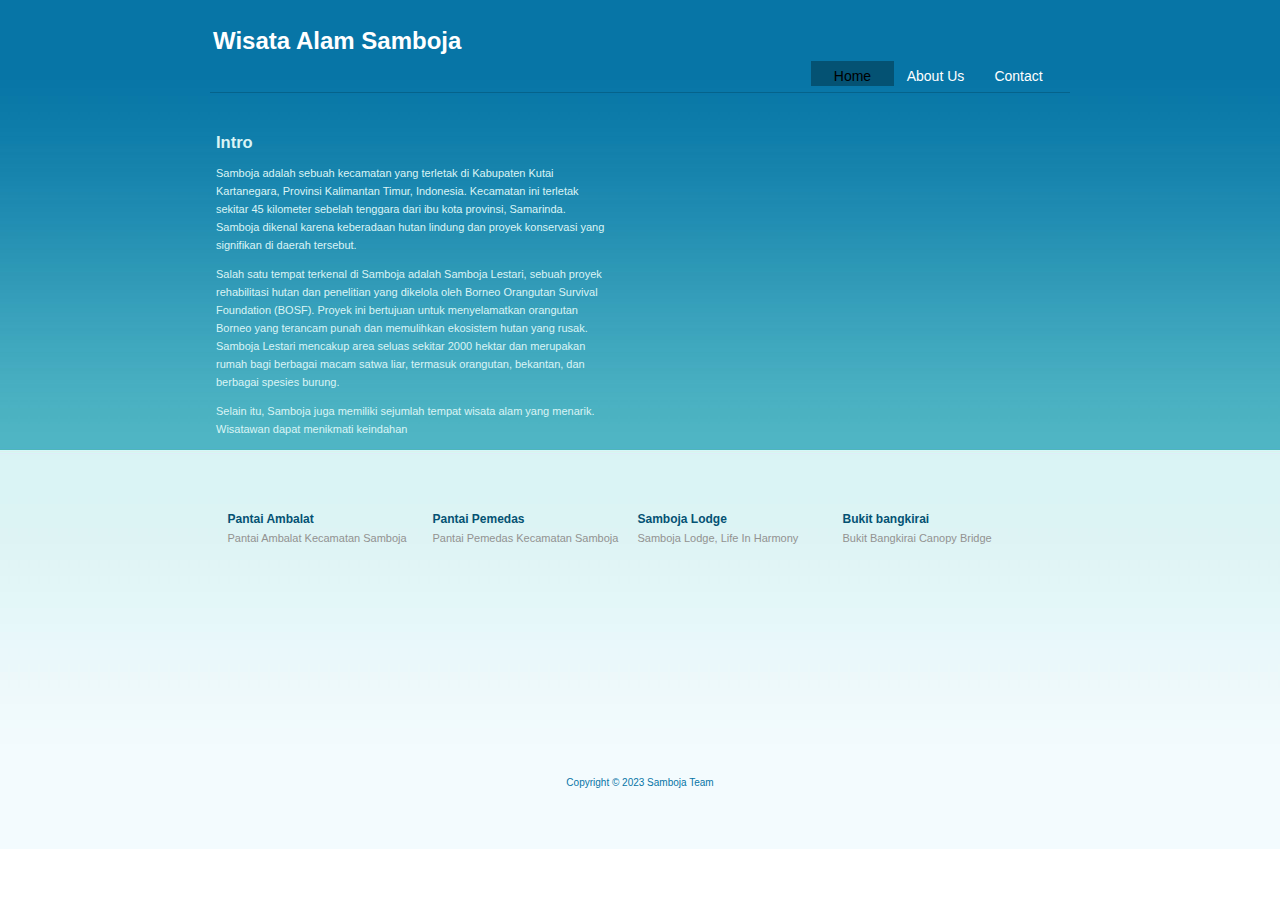
<file: index.html>
<!DOCTYPE html PUBLIC "-//W3C//DTD XHTML 1.0 Transitional//EN" "http://www.w3.org/TR/xhtml1/DTD/xhtml1-transitional.dtd">
<html xmlns="http://www.w3.org/1999/xhtml">
<head>
<title>Wisata Alam Samboja</title>
<meta http-equiv="Content-Type" content="text/html; charset=iso-8859-1" />
<link href="css/stylesheet.css" rel="stylesheet" type="text/css" media="screen" />
</head>
<body>
<div class="main">
  <div class="header">
    <div class="header-top"><span class="title-16"><a href="#">Wisata Alam Samboja</a></span></div>
    <div class="header-bottom">
      <div id="navcontainer">
        <ul class="navlist">
          <li><a href="kontak.html">Contact</a></li>
          <li><a href="about.html">About Us</a></li>
          <li  class="active"><a href="index.html">Home</a></li>
        </ul>
      </div>
    </div>
  </div>
  <div class="body-main">
    <div class="body-top">
      <div class="left-box">
        <div class="box">
          <div class="welcome-inside">
            <div class="fav-text">
              <h2>Intro</h2>
              <p>Samboja adalah sebuah kecamatan yang terletak di Kabupaten Kutai Kartanegara, Provinsi Kalimantan Timur, Indonesia. Kecamatan ini terletak sekitar 45 kilometer sebelah tenggara dari ibu kota provinsi, Samarinda. Samboja dikenal karena keberadaan hutan lindung dan proyek konservasi yang signifikan di daerah tersebut.</p>
              <p>Salah satu tempat terkenal di Samboja adalah Samboja Lestari, sebuah proyek rehabilitasi hutan dan penelitian yang dikelola oleh Borneo Orangutan Survival Foundation (BOSF). Proyek ini bertujuan untuk menyelamatkan orangutan Borneo yang terancam punah dan memulihkan ekosistem hutan yang rusak. Samboja Lestari mencakup area seluas sekitar 2000 hektar dan merupakan rumah bagi berbagai macam satwa liar, termasuk orangutan, bekantan, dan berbagai spesies burung.</p>
              <p>Selain itu, Samboja juga memiliki sejumlah tempat wisata alam yang menarik. Wisatawan dapat menikmati keindahan</p>
            </div>
          </div>
        </div>
      </div>
      <div class="body-right">
        <div class="welcome-inside">
          <div align="left">
            <p><iframe src="https://www.google.com/maps/embed?pb=!1m18!1m12!1m3!1d255310.09652598677!2d116.88460203094989!3d-0.9920638964524323!2m3!1f0!2f0!3f0!3m2!1i1024!2i768!4f13.1!3m3!1m2!1s0x2df6aeec86541049%3A0xeb228ebf2f17d160!2sKec.%20Samboja%2C%20Kabupaten%20Kutai%20Kartanegara%2C%20Kalimantan%20Timur!5e0!3m2!1sid!2sid!4v1685520338906!5m2!1sid!2sid" width="450" height="300" style="border:0;" allowfullscreen="" loading="lazy" referrerpolicy="no-referrer-when-downgrade"></iframe>
          </div>
        </div>
      </div>
    </div>
    <div class="body-bottom">
      <div class="bottom-box1">
        <div class="bottom-box1-inside"><span class="title-14">Pantai Ambalat</span>
          <div>Pantai Ambalat Kecamatan Samboja</div>
          <iframe width="165" height="100" src="https://www.youtube.com/embed/Ys1rylPu198" frameborder="0" allow="autoplay; encrypted-media" allowfullscreen></iframe>
        </div>
      </div>
      <div class="bottom-box1">
        <div class="bottom-box1-inside"><span class="title-14">Pantai Pemedas</span>
          <div>Pantai Pemedas Kecamatan Samboja</div>
          <iframe width="165" height="100" src="https://www.youtube.com/embed/CuaJdkJmSQc" frameborder="0" allow="autoplay; encrypted-media" allowfullscreen></iframe>
        </div>
      </div>
      <div class="bottom-box1" style="border-right:none;">
        <div class="bottom-box1-inside"><span class="title-14">Samboja Lodge</span>
          <div>Samboja Lodge, Life In Harmony</div>
          <iframe width="165" height="100" src="https://www.youtube.com/embed/nON8yPuRd7I" frameborder="0" allow="autoplay; encrypted-media" allowfullscreen></iframe>
        </div>
      </div>
      <div class="bottom-box1" style="border-right:none;">
        <div class="bottom-box1-inside"><span class="title-14">Bukit bangkirai</span>
          <div>Bukit Bangkirai Canopy Bridge</div>
          <iframe width="165" height="100" src="https://www.youtube.com/embed/ovXjSKw0DLQ" frameborder="0" allow="autoplay; encrypted-media" allowfullscreen></iframe>
        </div>
      </div>
    </div>
  </div>
</div>
<div id="footer">Copyright &copy; 2023 Samboja Team</div>
</body>
</html>
</file>
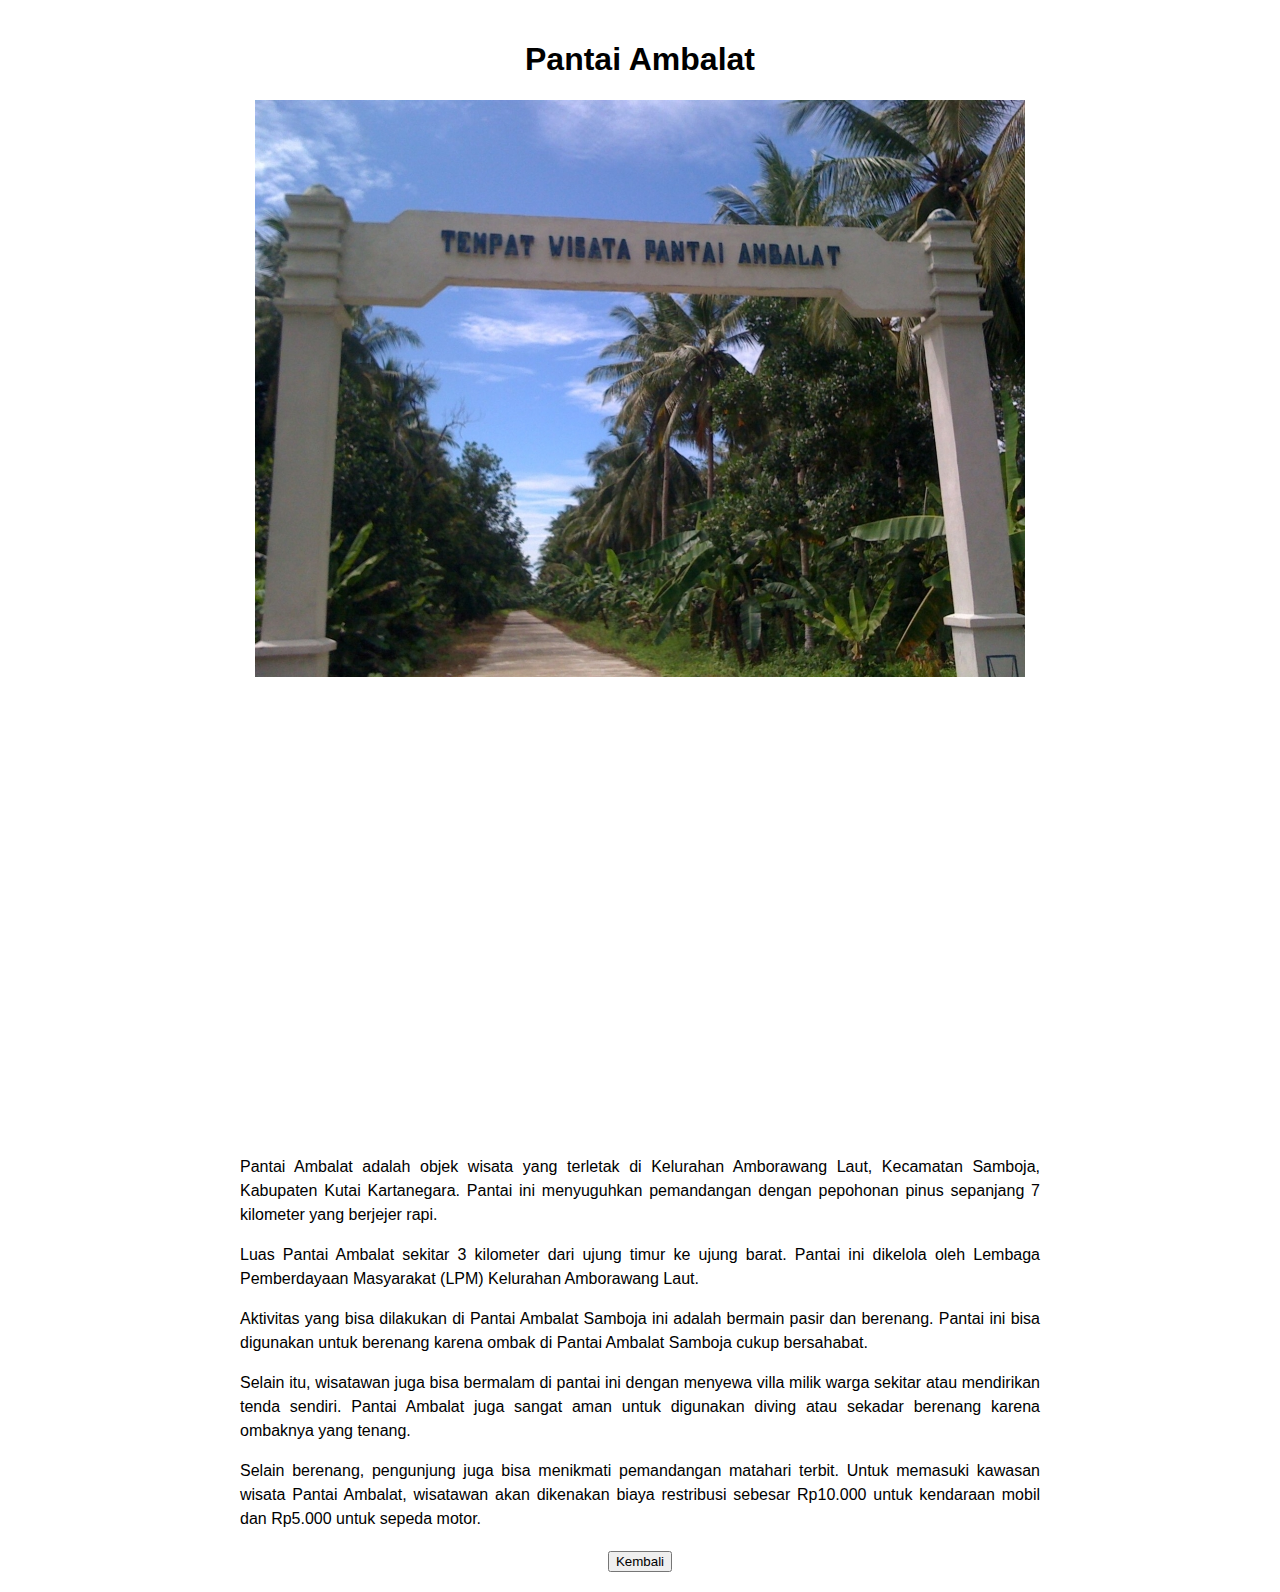
<file: ambalat.html>
<!DOCTYPE html>
<html>
<head>
  <title>Ambalat</title>
  <style>
    body {
      font-family: Arial, sans-serif;
      margin: 0;
      padding: 0;
    }
    .container {
      max-width: 800px;
      margin: 0 auto;
      padding: 20px;
    }
    h1 {
      text-align: center;
    }
    .image-container {
      text-align: center;
      margin-bottom: 20px;
    }
    img {
      max-width: 100%;
      height: auto;
    }
    p {
      line-height: 1.5;
      text-align: justify;
    }
    .back-button {
      text-align: center;
      margin-top: 20px;
    }
  </style>
</head>
<body>
  <div class="container">
    <h1>Pantai Ambalat</h1>
    <div class="image-container">
      <img src="images/ambalat.jpg" alt="Pantai Ambalat">
      <iframe src="https://www.google.com/maps/embed?pb=!1m18!1m12!1m3!1d3989.049411129769!2d117.0410214!3d-1.1248784!2m3!1f0!2f0!3f0!3m2!1i1024!2i768!4f13.1!3m3!1m2!1s0x2df153b10193ac37%3A0xa3fe814d075a96dc!2sPantai%20Ambalat%20Samboja!5e0!3m2!1sid!2sid!4v1685933116258!5m2!1sid!2sid" width="750" height="450" style="border:0;" allowfullscreen="" loading="lazy" referrerpolicy="no-referrer-when-downgrade"></iframe>
    </div>
    <p>
        Pantai Ambalat adalah objek wisata yang terletak di Kelurahan Amborawang Laut, Kecamatan Samboja, Kabupaten Kutai Kartanegara.
        Pantai ini menyuguhkan pemandangan dengan pepohonan pinus sepanjang 7 kilometer yang berjejer rapi.
    </p>
    <p>
        Luas Pantai Ambalat sekitar 3 kilometer dari ujung timur ke ujung barat.
        Pantai ini dikelola oleh Lembaga Pemberdayaan Masyarakat (LPM) Kelurahan Amborawang Laut.
    </p>
    <p>Aktivitas yang bisa dilakukan di Pantai Ambalat Samboja ini adalah bermain pasir dan berenang.
        Pantai ini bisa digunakan untuk berenang karena ombak di Pantai Ambalat Samboja cukup bersahabat.</p>
    <p>Selain itu, wisatawan juga bisa bermalam di pantai ini dengan menyewa villa milik warga sekitar atau mendirikan tenda sendiri.
        Pantai Ambalat juga sangat aman untuk digunakan diving atau sekadar berenang karena ombaknya yang tenang.</p>
    <p>Selain berenang, pengunjung juga bisa menikmati pemandangan matahari terbit.        
        Untuk memasuki kawasan wisata Pantai Ambalat, wisatawan akan dikenakan biaya restribusi sebesar Rp10.000 untuk kendaraan mobil dan Rp5.000 untuk sepeda motor.</p>
    <div class="back-button">
      <button onclick="goBack()">Kembali</button>
    </div>
  </div>

  <script>
    function goBack() {
      window.history.back();
    }
  </script>
</body>
</html>
</file>
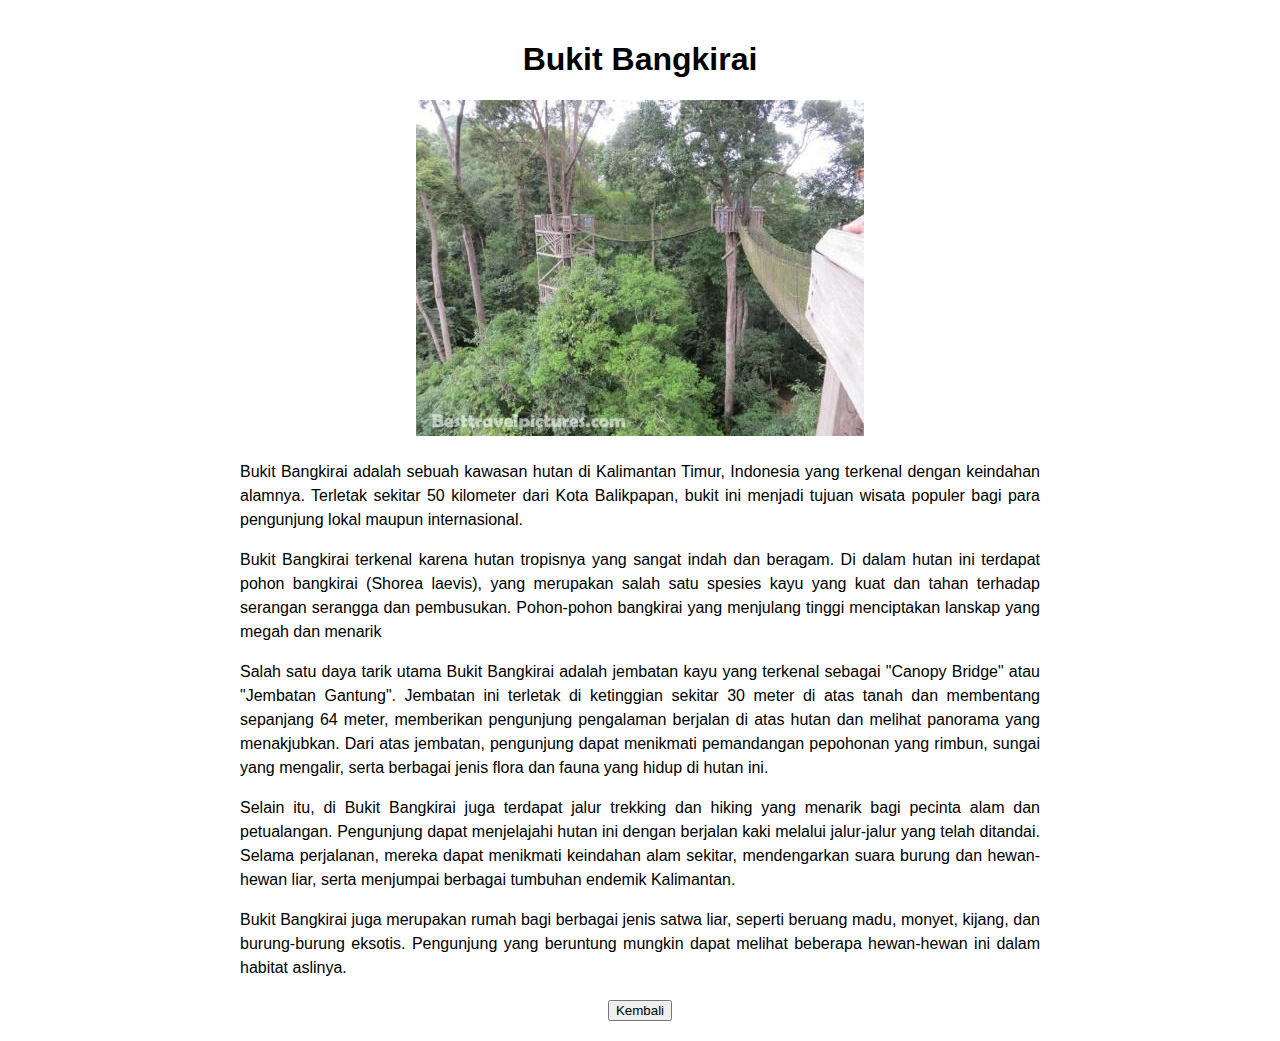
<file: bangkirai.html>
<!DOCTYPE html>
<html>
<head>
  <title>Bukit Bangkirai</title>
  <style>
    body {
      font-family: Arial, sans-serif;
      margin: 0;
      padding: 0;
    }
    .container {
      max-width: 800px;
      margin: 0 auto;
      padding: 20px;
    }
    h1 {
      text-align: center;
    }
    .image-container {
      text-align: center;
      margin-bottom: 20px;
    }
    img {
      max-width: 100%;
      height: auto;
    }
    p {
      line-height: 1.5;
      text-align: justify;
    }
    .back-button {
      text-align: center;
      margin-top: 20px;
    }
  </style>
</head>
<body>
  <div class="container">
    <h1>Bukit Bangkirai</h1>
    <div class="image-container">
      <img src="images/bangkirai.jpg" alt="Bangkirai">
    </div>
    <p>
        Bukit Bangkirai adalah sebuah kawasan hutan di Kalimantan Timur, Indonesia yang terkenal dengan keindahan alamnya. Terletak sekitar 50 kilometer dari Kota Balikpapan, bukit ini menjadi tujuan wisata populer bagi para pengunjung lokal maupun internasional.
    </p>
    <p>
        Bukit Bangkirai terkenal karena hutan tropisnya yang sangat indah dan beragam. Di dalam hutan ini terdapat pohon bangkirai (Shorea laevis), yang merupakan salah satu spesies kayu yang kuat dan tahan terhadap serangan serangga dan pembusukan. Pohon-pohon bangkirai yang menjulang tinggi menciptakan lanskap yang megah dan menarik
    </p>
    <p>Salah satu daya tarik utama Bukit Bangkirai adalah jembatan kayu yang terkenal sebagai "Canopy Bridge" atau "Jembatan Gantung". Jembatan ini terletak di ketinggian sekitar 30 meter di atas tanah dan membentang sepanjang 64 meter, memberikan pengunjung pengalaman berjalan di atas hutan dan melihat panorama yang menakjubkan. Dari atas jembatan, pengunjung dapat menikmati pemandangan pepohonan yang rimbun, sungai yang mengalir, serta berbagai jenis flora dan fauna yang hidup di hutan ini.</p>
    <p>Selain itu, di Bukit Bangkirai juga terdapat jalur trekking dan hiking yang menarik bagi pecinta alam dan petualangan. Pengunjung dapat menjelajahi hutan ini dengan berjalan kaki melalui jalur-jalur yang telah ditandai. Selama perjalanan, mereka dapat menikmati keindahan alam sekitar, mendengarkan suara burung dan hewan-hewan liar, serta menjumpai berbagai tumbuhan endemik Kalimantan.</p>
    <p>Bukit Bangkirai juga merupakan rumah bagi berbagai jenis satwa liar, seperti beruang madu, monyet, kijang, dan burung-burung eksotis. Pengunjung yang beruntung mungkin dapat melihat beberapa hewan-hewan ini dalam habitat aslinya.</p>
    <div class="back-button">
      <button onclick="goBack()">Kembali</button>
    </div>
  </div>

  <script>
    function goBack() {
      window.history.back();
    }
  </script>
</body>
</html>
</file>
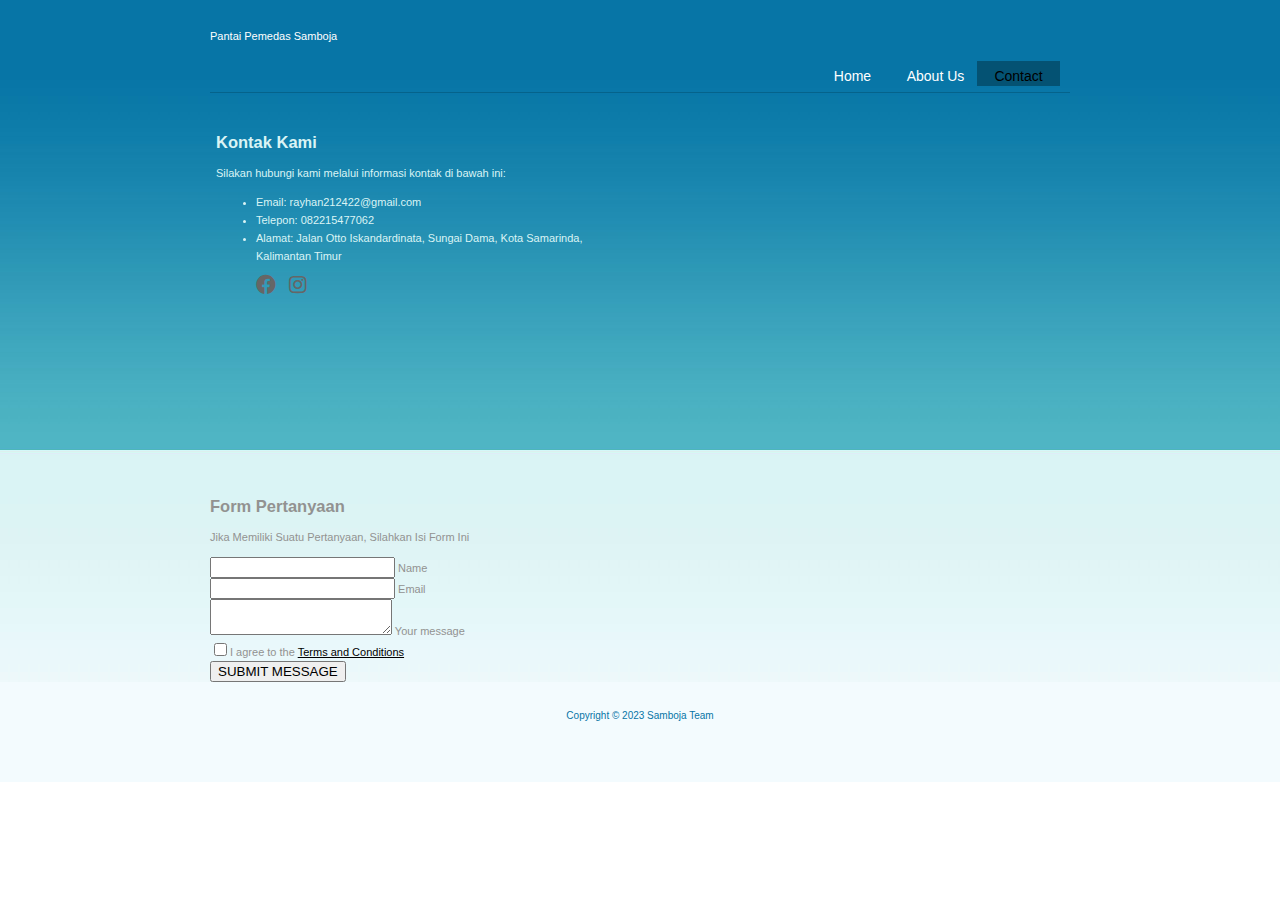
<file: kontak.html>
<!DOCTYPE html PUBLIC "-//W3C//DTD XHTML 1.0 Transitional//EN" "http://www.w3.org/TR/xhtml1/DTD/xhtml1-transitional.dtd">
<html xmlns="http://www.w3.org/1999/xhtml">
<head>
<title>Kontak</title>
<meta http-equiv="Content-Type" content="text/html; charset=iso-8859-1" />
<link href="css/stylesheet.css" rel="stylesheet" type="text/css" media="screen" />
<link rel="stylesheet" href="https://cdnjs.cloudflare.com/ajax/libs/font-awesome/5.15.3/css/all.min.css">
<style>/* Style for footer */
    .social-icons {
  list-style: none;
  padding: 0;
  margin: 10px 0;
}

.social-icons li {
  display: inline-block;
  margin-right: 10px;
}

.social-icons li:last-child {
  margin-right: 0;
}

.social-icons a {
  color: #666666;
  font-size: 20px;
}

.social-icons a:hover {
  color: #000000;
}


    
    </style>
</head>
<body>
    <div class="main">
        <div class="header">
          <div class="header-top"><span><a href="#">Pantai Pemedas Samboja</a></span></div>
          <div class="header-bottom">
            <div id="navcontainer">
              <ul class="navlist">
                <li class="active"><a href="kontak.html">Contact</a></li>
                <li><a href="about.html">About Us</a></li>
                <li><a href="index.html">Home</a></li>
              </ul>
            </div>
          </div>
        </div>
  <div class="body-main">
    <div class="body-top">
      <div class="left-box">
        <div class="box">
          <div class="welcome-inside">
            <div class="fav-text">
              <h2>Kontak Kami</h2>
              <p>Silakan hubungi kami melalui informasi kontak di bawah ini:</p>
              <ul>
                <li>Email: rayhan212422@gmail.com</li>
                <li>Telepon: 082215477062</li>
                <li>Alamat: Jalan Otto Iskandardinata, Sungai Dama, Kota Samarinda, Kalimantan Timur</li>
                <ul class="social-icons">
                  <li><a href="https://www.facebook.com/profile.php?id=100008473716376" target="_blank"><i class="fab fa-facebook"></i></a></li>
                  <li><a href="https://www.instagram.com/hanrayhan._/" target="_blank"><i class="fab fa-instagram"></i></a></li>
                </ul>
                
              </ul>
            </div>
          </div>
        </div>
      </div>
      <div class="body-right">
        <div class="welcome-inside">
          <div align="left">
            <p>
                <iframe src="https://www.google.com/maps/embed?pb=!1m18!1m12!1m3!1d3989.6641117924514!2d117.15824707510453!3d-0.5037518994913109!2m3!1f0!2f0!3f0!3m2!1i1024!2i768!4f13.1!3m3!1m2!1s0x2df67f9cdf49aa55%3A0x39795931a9773218!2sToko%20Sam%20Sam!5e0!3m2!1sid!2sid!4v1685415187808!5m2!1sid!2sid" width="450" height="300" style="border:0;" allowfullscreen="" loading="lazy" referrerpolicy="no-referrer-when-downgrade"></iframe>
          </div>
        </div>
      </div>
    </div>

                
                <!-- Contact Form -->
                <h2>Form Pertanyaan</h2>
                        <p>Jika Memiliki Suatu Pertanyaan, Silahkan Isi Form Ini</p>
                <form id="contactForm" data-toggle="validator" data-focus="false">
                    <div class="form-group">
                        <input type="text" class="form-control-input" id="cname" required>
                        <label class="label-control" for="cname">Name</label>
                        <div class="help-block with-errors"></div>
                    </div>
                    <div class="form-group">
                        <input type="email" class="form-control-input" id="cemail" required>
                        <label class="label-control" for="cemail">Email</label>
                        <div class="help-block with-errors"></div>
                    </div>
                    <div class="form-group">
                        <textarea class="form-control-textarea" id="cmessage" required></textarea>
                        <label class="label-control" for="cmessage">Your message</label>
                        <div class="help-block with-errors"></div>
                    </div>
<div class="form-group checkbox">
                        <input type="checkbox" id="cterms" value="Agreed-to-Terms" required>I agree to the <a href="terms-conditions.html">Terms and Conditions</a> 
                        <div class="help-block with-errors"></div>
                    </div>
                    <div class="form-group">
                        <button type="submit" class="form-control-submit-button">SUBMIT MESSAGE</button>
                    </div>
                    <div class="form-message">
                        <div id="cmsgSubmit" class="h3 text-center hidden"></div>
                    </div>
                </form>
               

                <!-- end of contact form -->

            </div> <!-- end of col -->
        </div> <!-- end of row -->
    </div> <!-- end of container -->
</div> <!-- end of form-2 -->

<!-- end of contact -->


<div id="footer">Copyright &copy; 2023 Samboja Team</div>
</body>
</html>
</file>
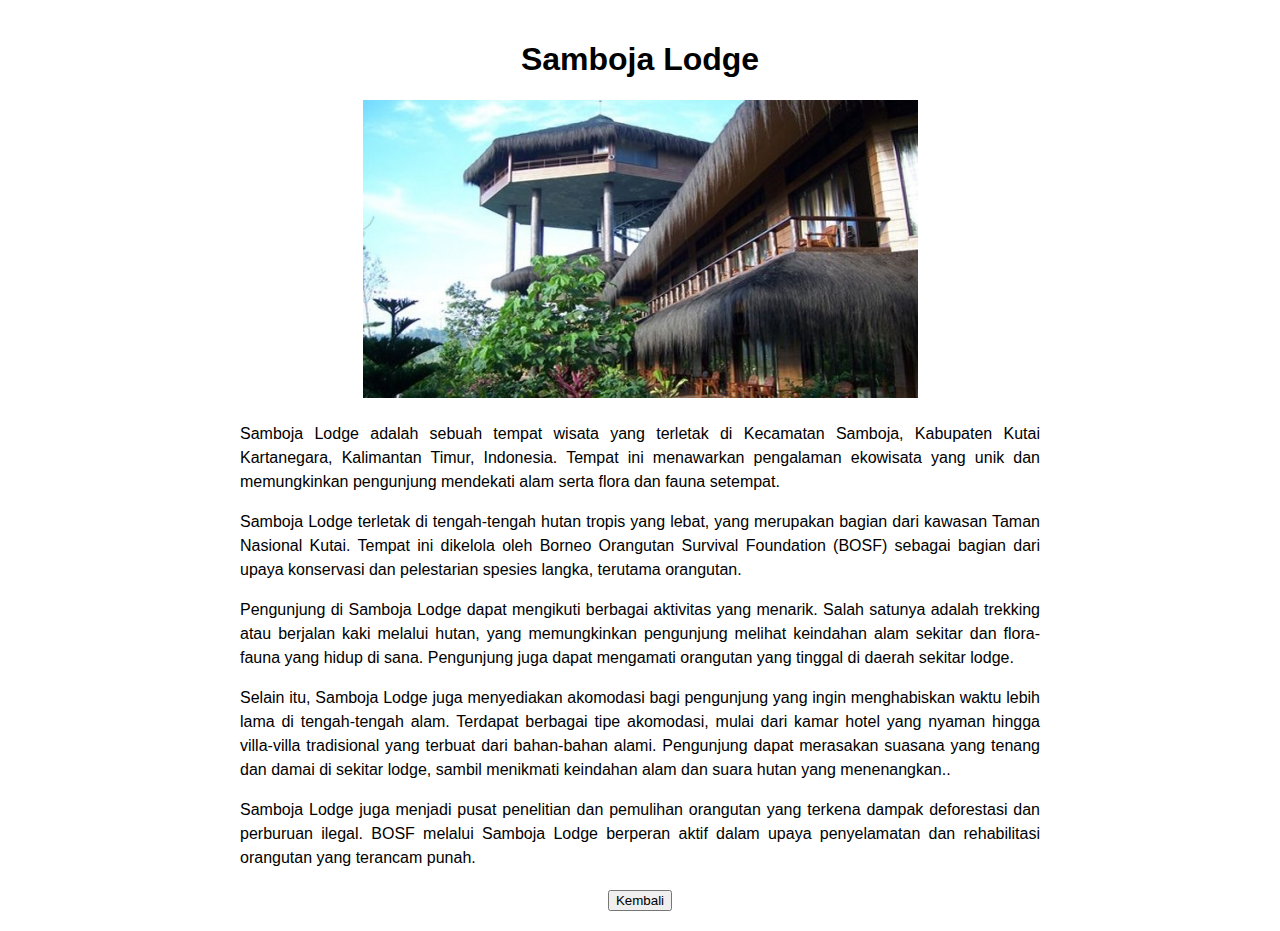
<file: lodge.html>
<!DOCTYPE html>
<html>
<head>
  <title>Lodge</title>
  <style>
    body {
      font-family: Arial, sans-serif;
      margin: 0;
      padding: 0;
    }
    .container {
      max-width: 800px;
      margin: 0 auto;
      padding: 20px;
    }
    h1 {
      text-align: center;
    }
    .image-container {
      text-align: center;
      margin-bottom: 20px;
    }
    img {
      max-width: 100%;
      height: auto;
    }
    p {
      line-height: 1.5;
      text-align: justify;
    }
    .back-button {
      text-align: center;
      margin-top: 20px;
    }
  </style>
</head>
<body>
  <div class="container">
    <h1>Samboja Lodge</h1>
    <div class="image-container">
      <img src="images/lodge.jpg" alt="Pantai Ambalat">
    </div>
    <p>
        Samboja Lodge adalah sebuah tempat wisata yang terletak di Kecamatan Samboja, Kabupaten Kutai Kartanegara, Kalimantan Timur, Indonesia. Tempat ini menawarkan pengalaman ekowisata yang unik dan memungkinkan pengunjung mendekati alam serta flora dan fauna setempat.
    </p>
    <p>
        Samboja Lodge terletak di tengah-tengah hutan tropis yang lebat, yang merupakan bagian dari kawasan Taman Nasional Kutai. Tempat ini dikelola oleh Borneo Orangutan Survival Foundation (BOSF) sebagai bagian dari upaya konservasi dan pelestarian spesies langka, terutama orangutan.
    </p>
    <p>Pengunjung di Samboja Lodge dapat mengikuti berbagai aktivitas yang menarik. Salah satunya adalah trekking atau berjalan kaki melalui hutan, yang memungkinkan pengunjung melihat keindahan alam sekitar dan flora-fauna yang hidup di sana. Pengunjung juga dapat mengamati orangutan yang tinggal di daerah sekitar lodge.</p>
    <p>Selain itu, Samboja Lodge juga menyediakan akomodasi bagi pengunjung yang ingin menghabiskan waktu lebih lama di tengah-tengah alam. Terdapat berbagai tipe akomodasi, mulai dari kamar hotel yang nyaman hingga villa-villa tradisional yang terbuat dari bahan-bahan alami. Pengunjung dapat merasakan suasana yang tenang dan damai di sekitar lodge, sambil menikmati keindahan alam dan suara hutan yang menenangkan..</p>
    <p>Samboja Lodge juga menjadi pusat penelitian dan pemulihan orangutan yang terkena dampak deforestasi dan perburuan ilegal. BOSF melalui Samboja Lodge berperan aktif dalam upaya penyelamatan dan rehabilitasi orangutan yang terancam punah.</p>
    <div class="back-button">
      <button onclick="goBack()">Kembali</button>
    </div>
  </div>

  <script>
    function goBack() {
      window.history.back();
    }
  </script>
</body>
</html>
</file>
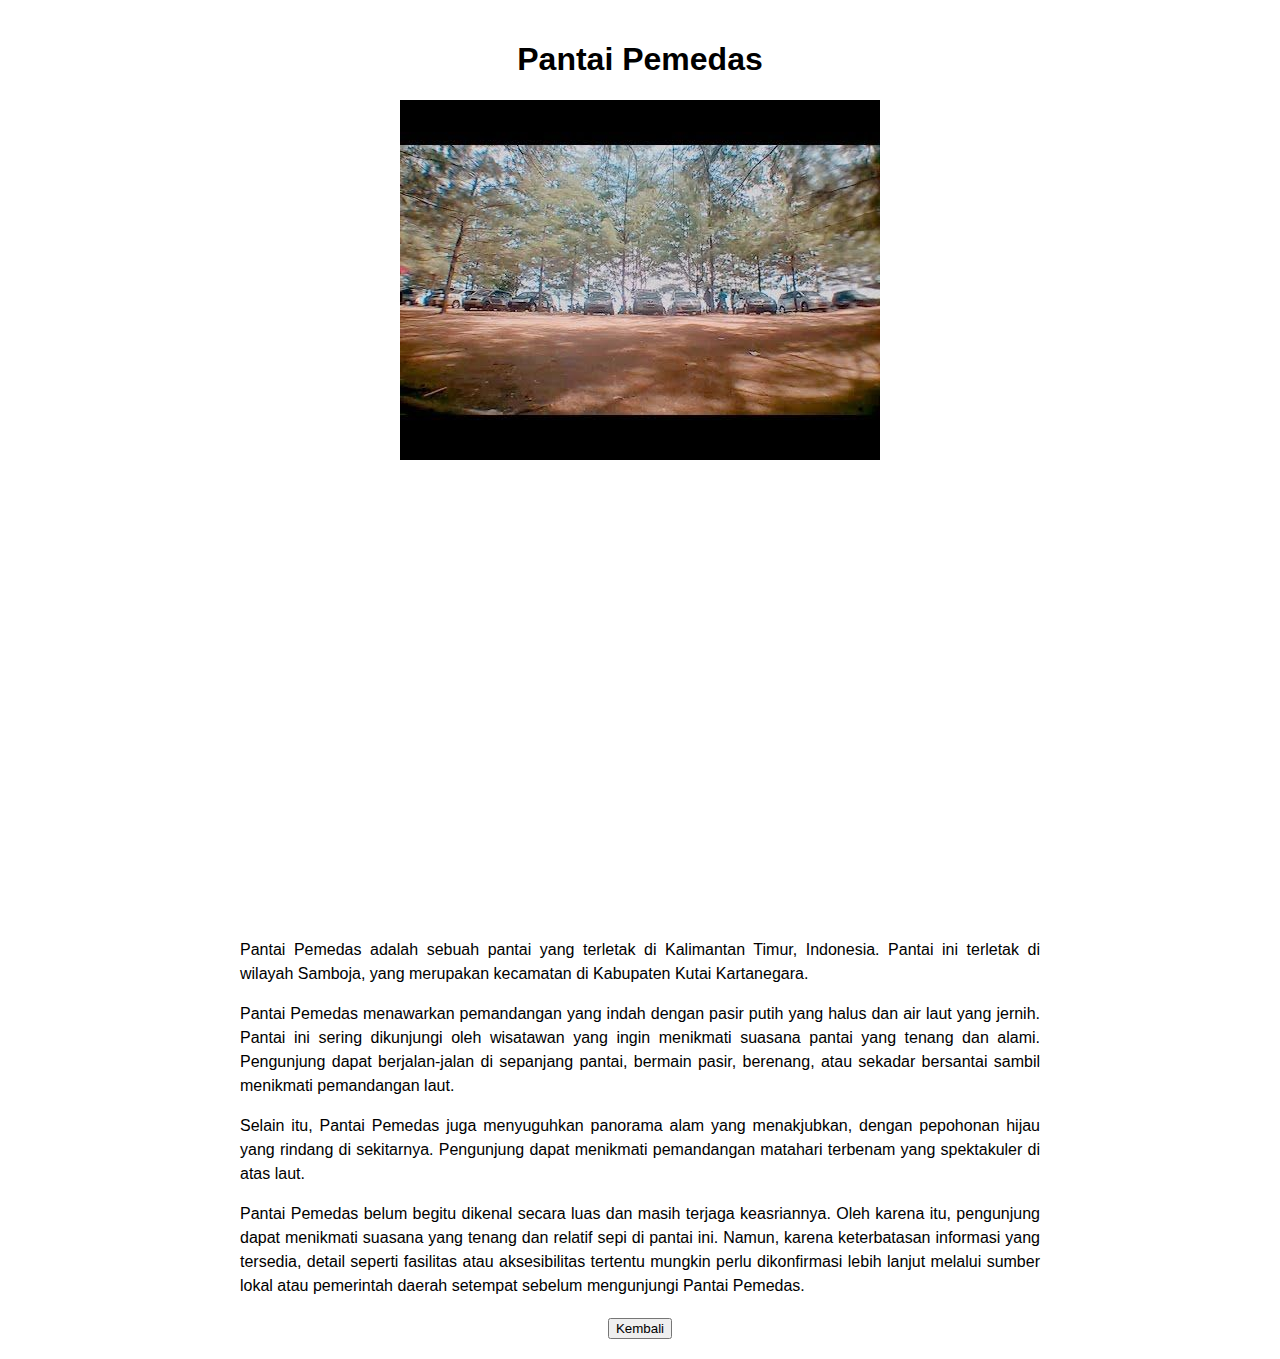
<file: pemedas.html>
<!DOCTYPE html>
<html>
<head>
  <title>Pemedas</title>
  <style>
    body {
      font-family: Arial, sans-serif;
      margin: 0;
      padding: 0;
    }
    .container {
      max-width: 800px;
      margin: 0 auto;
      padding: 20px;
    }
    h1 {
      text-align: center;
    }
    .image-container {
      text-align: center;
      margin-bottom: 20px;
    }
    img {
      max-width: 100%;
      height: auto;
    }
    p {
      line-height: 1.5;
      text-align: justify;
    }
    .back-button {
      text-align: center;
      margin-top: 20px;
    }
  </style>
</head>
<body>
  <div class="container">
    <h1>Pantai Pemedas</h1>
    <div class="image-container">
      <img src="images/pemedas.jpg" alt="Pantai Ambalat">
      <iframe src="https://www.google.com/maps/embed?pb=!1m18!1m12!1m3!1d15956.84353231916!2d117.12424784948915!3d-0.9998095838487038!2m3!1f0!2f0!3f0!3m2!1i1024!2i768!4f13.1!3m3!1m2!1s0x2df6a99a5c92d7a7%3A0x58093b9da0d85014!2sPantai%20Pamedas!5e0!3m2!1sid!2sid!4v1685933296311!5m2!1sid!2sid" width="750" height="450" style="border:0;" allowfullscreen="" loading="lazy" referrerpolicy="no-referrer-when-downgrade"></iframe>
    </div>
    <p>
        Pantai Pemedas adalah sebuah pantai yang terletak di Kalimantan Timur, Indonesia. Pantai ini terletak di wilayah Samboja, yang merupakan kecamatan di Kabupaten Kutai Kartanegara.
    </p>
    <p>
        Pantai Pemedas menawarkan pemandangan yang indah dengan pasir putih yang halus dan air laut yang jernih. Pantai ini sering dikunjungi oleh wisatawan yang ingin menikmati suasana pantai yang tenang dan alami. Pengunjung dapat berjalan-jalan di sepanjang pantai, bermain pasir, berenang, atau sekadar bersantai sambil menikmati pemandangan laut.
    </p>
    <p>Selain itu, Pantai Pemedas juga menyuguhkan panorama alam yang menakjubkan, dengan pepohonan hijau yang rindang di sekitarnya. Pengunjung dapat menikmati pemandangan matahari terbenam yang spektakuler di atas laut.</p>
    <p>Pantai Pemedas belum begitu dikenal secara luas dan masih terjaga keasriannya. Oleh karena itu, pengunjung dapat menikmati suasana yang tenang dan relatif sepi di pantai ini. Namun, karena keterbatasan informasi yang tersedia, detail seperti fasilitas atau aksesibilitas tertentu mungkin perlu dikonfirmasi lebih lanjut melalui sumber lokal atau pemerintah daerah setempat sebelum mengunjungi Pantai Pemedas.</p>
    <div class="back-button">
      <button onclick="goBack()">Kembali</button>
    </div>
  </div>

  <script>
    function goBack() {
      window.history.back();
    }
  </script>
</body>
</html>
</file>
<file: css/stylesheet.css>
html, body {
    margin: 0px auto;
	padding:0px;
}
h2{   font: 18px, Arial, Helvetica, sans-serif;}
body {
	font-family: Arial, Helvetica, sans-serif;
	font-size: 11px;
	font-style: normal;
	line-height: 18px;
	font-variant: normal;
	text-transform: none;
	color: #929291;
	text-decoration: none;
	background:#FFF url(../images/bg.jpg) repeat-x top left;
}
a:hover{color:#5F642D;}
a{color:#000000;}
	.main
{
width:860px;
height:auto;
margin:0px auto;
padding:0px;
}
.header {
  	margin:0 auto;
	padding:0px;
	width:850px;
	padding:7px 10px 0px 0px;

	}
.header-top
{
width:850px;
height:25px;
padding-bottom:9px;
padding-top:20px;
text-align:left;
color:#000000;
text-decoration:none;
}
.header-top a{
	color:#FFFFFF;
	text-decoration:none;
}

.header-bottom
{
height:31px;
padding-left:166px;
text-align:left;
}
/* CSS Menu */
#navcontainer {
        margin:0px;
        padding: 0;
        height: 31px;
}

#navcontainer ul {
        border: 0;
        margin: 0;
        padding: 0;
        list-style-type: none;
        text-align: center;
}

#navcontainer ul li {
        display: block;
        float: right;
        text-align: center;
        padding: 0;
        margin: 0;
		height:25px;
}

#navcontainer ul li a {
        width: 83px;
        height: 25px;
        padding: 0px;
        margin: 0px;
        color: #FFF;
        text-decoration: none;
        display: block;
        text-align: center;
        font: 14px/30px Arial, Helvetica, sans-serif;
}

#navcontainer ul li a:hover {
	color: #000;
	background:#DAF4F5;
	height:25px;
}

#navcontainer li.active a {
	color: #000;
	background:#045273;
	height:25px;
}

.body-main
{
	border-top:1px solid #05638B;
	width:860px;
	height:auto;
	margin:0px auto;
	text-align:left;
	padding-top:20px;
	clear:both;
	position: relative;
}
.body-top
{
padding-bottom:20px;
width:860px;
margin:0px auto;
height:350px;
}
.left-box
{
width:408px;
float:left;
text-align:left;
}
.body-right
{
width:440px;
height:auto;
float:right;
text-align:left;
}
.blank38
{
width:440px;
height:38px;
}
.welcome-inside
{
	padding:6px;
	text-align:left;
	color: #FFFFFF;
}
.fav-project
{
}
.fav-text
{
	height:93px;
	text-align:left;
	color: #DAF4F5;
}
.title-16 {
	font-family: Verdana, Arial, Helvetica, sans-serif;
	font-size: 24px;
	font-style: normal;
	line-height: 28px;
	font-weight: bold;
	font-variant: normal;
	text-transform: none;
	color: #000000;
	text-decoration: none;
	padding-left:3px;
}
.title-14 {
	font-family: Verdana, Arial, Helvetica, sans-serif;
	font-size: 12px;
	font-style: normal;
	line-height: 20px;
	font-weight: bold;
	font-variant: normal;
	text-transform: none;
	color: #045273;
	text-decoration: none;
}
.body-bottom
{
	padding-bottom:15px;
	width:840px;
	margin:0px auto;
	padding-top:26px;
	height:225px;
	padding-left:15px;
}
.bottom-box1
{
width:205px;
text-align:left;
float:left;
}
.bottom-box1-inside
{
width:192px;
height:auto;
}
.bottom-box-th
{
background:url(../images/image-box-bg.gif) left top no-repeat;
padding-left:11px;
padding-top:12px;
padding-bottom:12px;
padding-right:13px;
}
.green-link-box
{
padding:10px 0px 10px 15px;
}
.read-more {
	font-family: Verdana, Arial, Helvetica, sans-serif;
	font-size: 11px;
	font-style: normal;
	line-height: 16px;
	font-weight: bold;
	font-variant: normal;
	text-transform: none;
	color: #4FB5C4;
	text-decoration: none;
}
.read-more:hover
{
	color:#666;
	text-decoration:none;
}


#footer
{
	margin:0 auto;
	width:100%;
	height:75px;
	text-align:center;
	color:#0775A6;
	clear:both;
	font-family: Verdana, Arial, Helvetica, sans-serif;
	font-size: 10px;
	padding-top:25px;
	background-color: #F3FBFE;
}
#footer a
{
	font-family: Verdana, Arial, Helvetica, sans-serif;
	font-size: 10px;
	font-style: normal;
	line-height: 26px;
	font-weight: bold;
	font-variant: normal;
	text-transform: none;
	color: #4FB5C4;
	text-decoration: none;
}
#footer a:hover
{
color:#666;
text-decoration:none;
}
.body-top a{color:#FFFFFF;}
</file>
